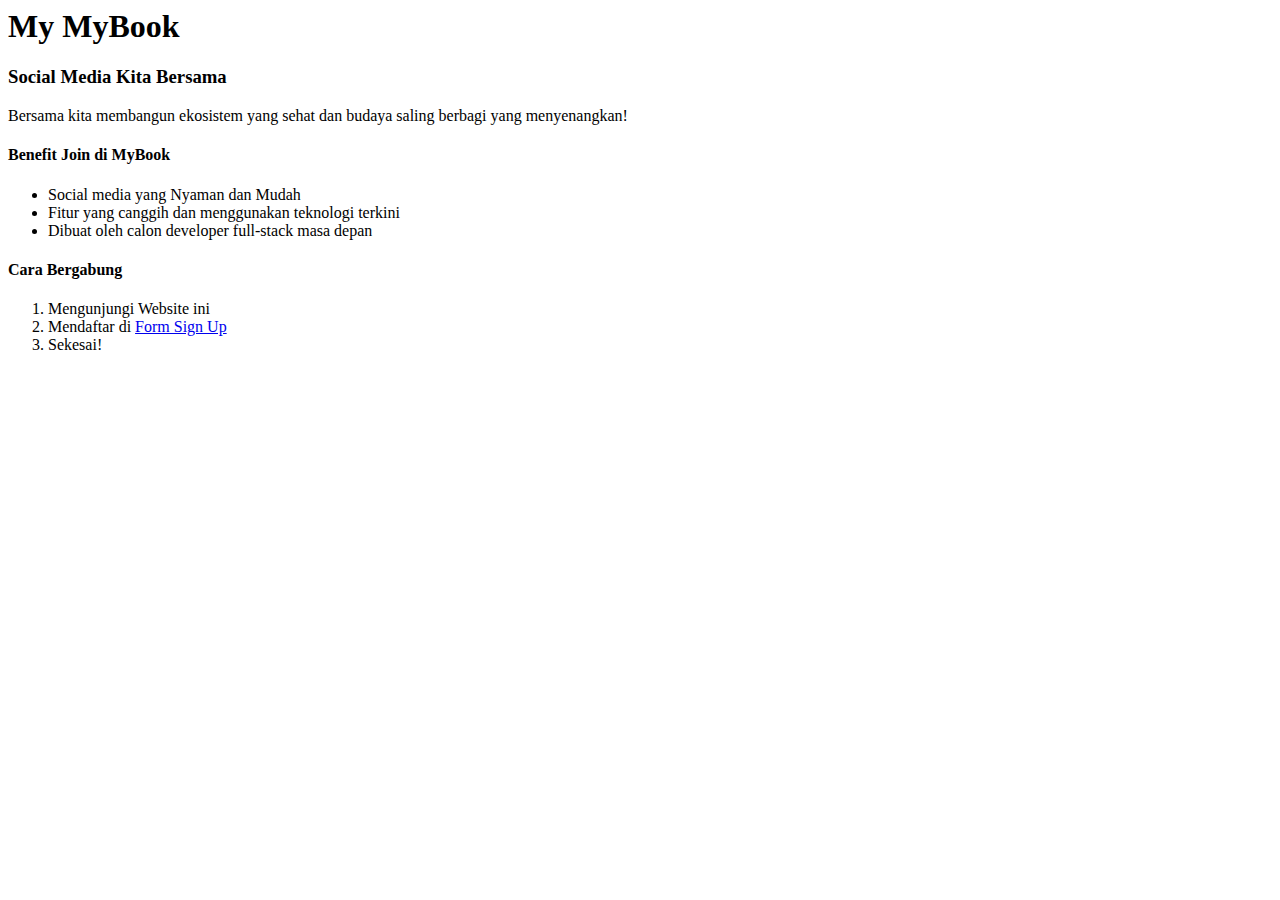
<file: 5_HTML/praktikum/index.html>
<html lang="en">
<head>
    <meta charset="UTF-8">
    <meta http-equiv="X-UA-Compatible" content="IE=edge">
    <meta name="viewport" content="width=device-width, initial-scale=1.0">
    <title>Tugas HTML</title>
</head>
<body>
<div>
    <h1>My MyBook</h1>  

    <h3>Social Media Kita Bersama</h3>
    <p>Bersama kita membangun ekosistem yang sehat dan budaya saling berbagi yang menyenangkan!</p>

    <h4>Benefit Join di MyBook</h4>
        <ul>
            <li>Social media yang Nyaman dan Mudah</li>
            <li>Fitur yang canggih dan menggunakan teknologi terkini</li>
            <li>Dibuat oleh calon developer full-stack masa depan</li>
        </ul>
    <h4>Cara Bergabung</h4>
        <ol>
            <li>Mengunjungi Website ini</li>
            <li>Mendaftar di <a href="form.html" target="_blank">Form Sign Up</a></li>
            <li>Sekesai!</li>
        </ol>
</div>
</body>
</html>
</file>
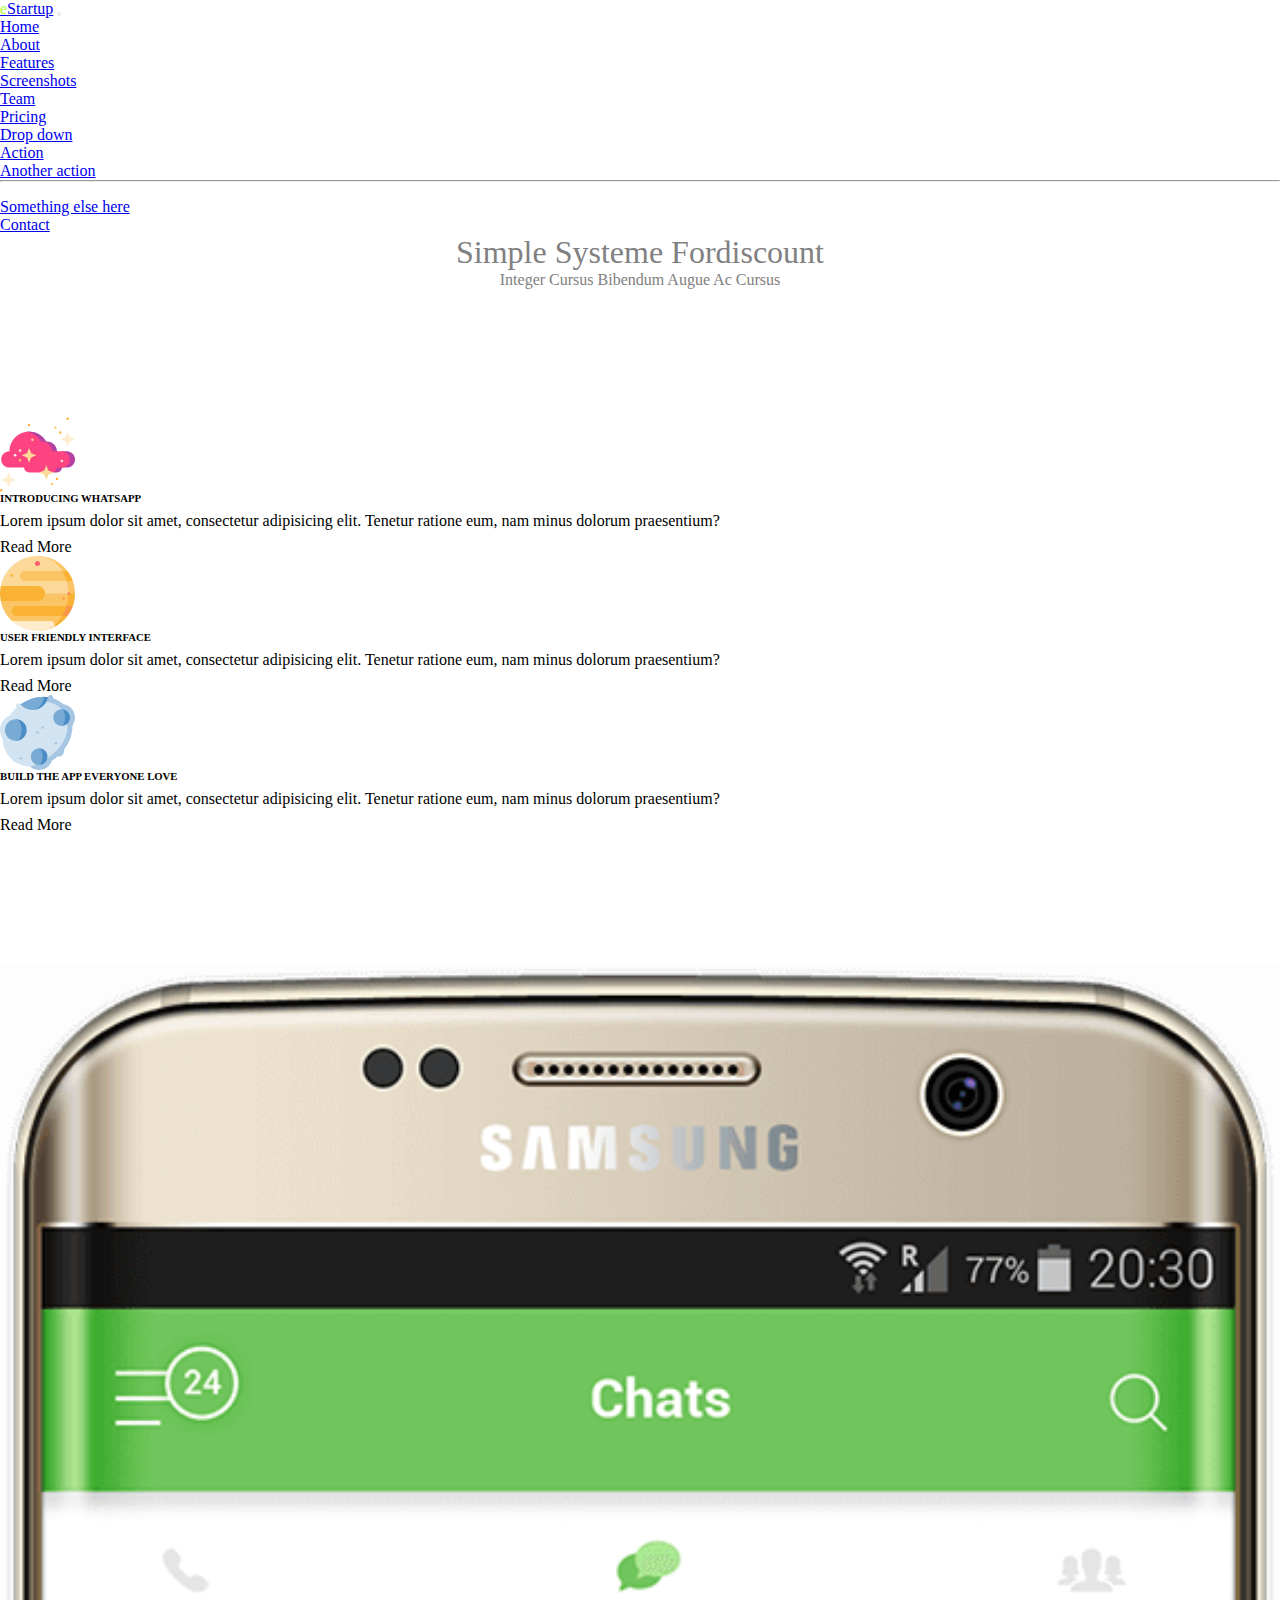
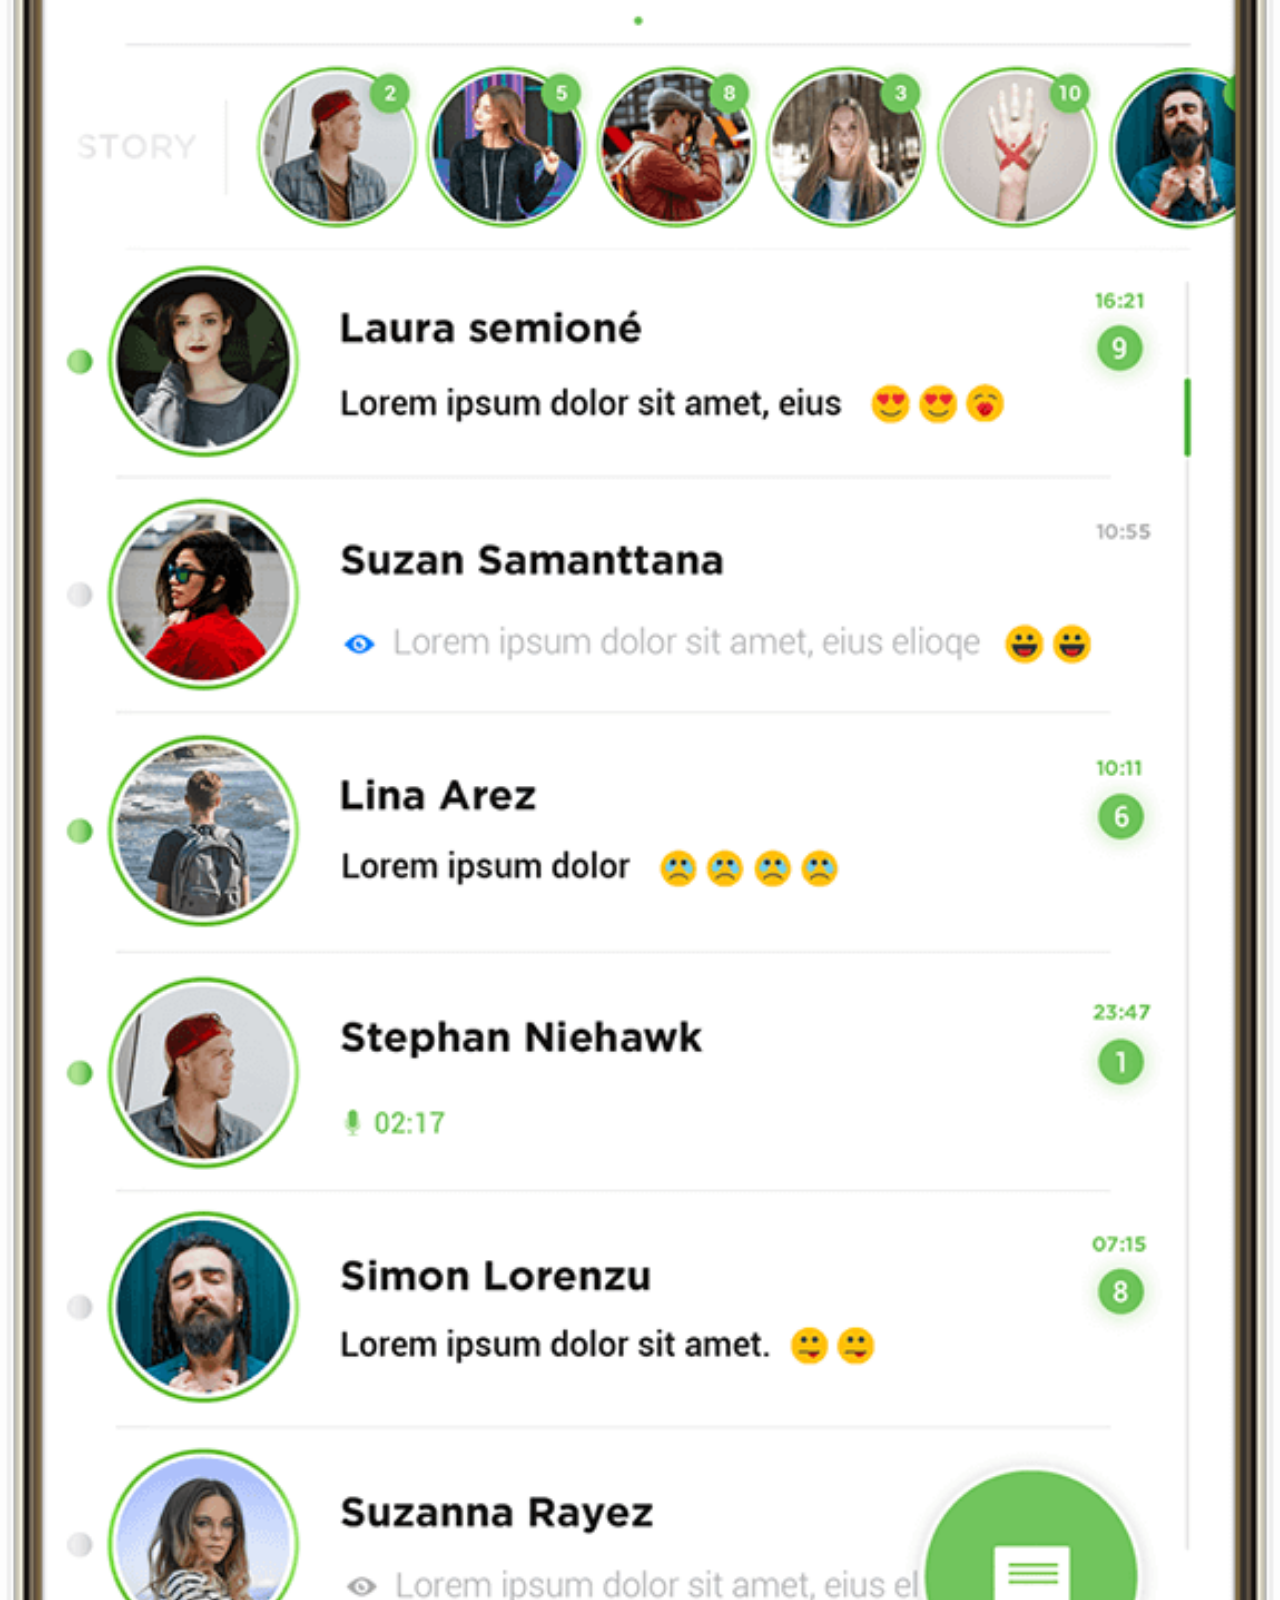
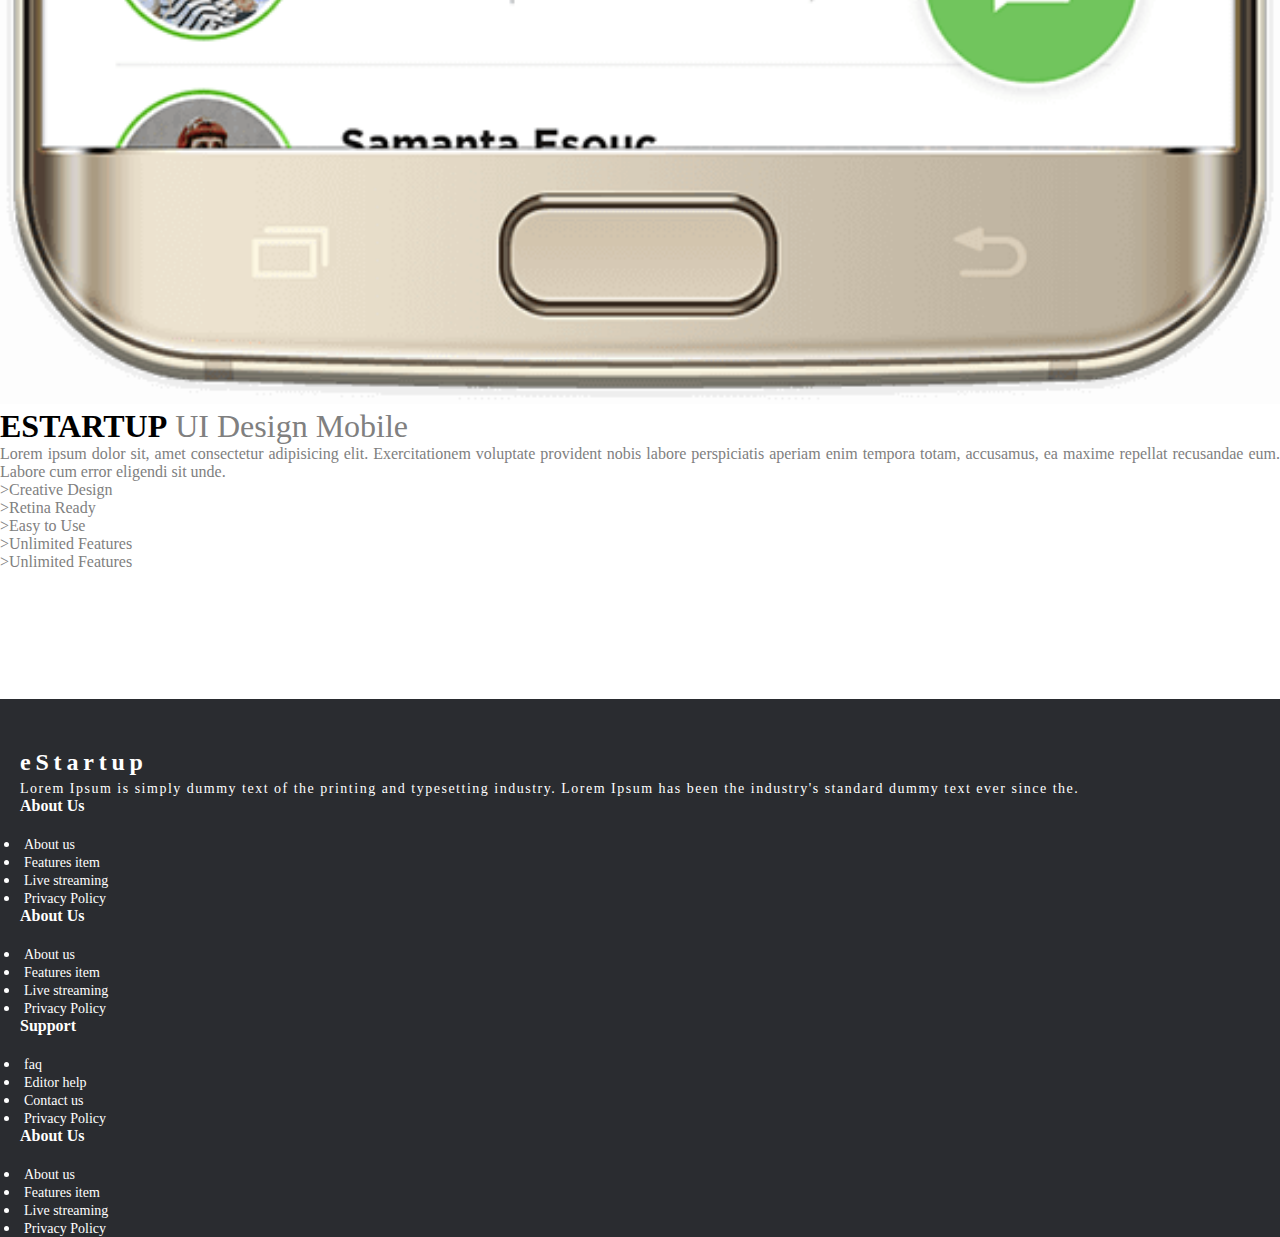
<file: 7_Bootstrap/praktikum/index.html>
<!doctype html>
<html lang="en">
  <head>
    <!-- Required meta tags -->
    <meta charset="utf-8">
    <meta name="viewport" content="width=device-width, initial-scale=1">

    <!--CSS-->
    <link rel="stylesheet" href="./assets/css/styles.css">

    <!-- Bootstrap CSS -->
    <link href="https://cdn.jsdelivr.net/npm/bootstrap@5.0.2/dist/css/bootstrap.min.css" rel="stylesheet" integrity="sha384-EVSTQN3/azprG1Anm3QDgpJLIm9Nao0Yz1ztcQTwFspd3yD65VohhpuuCOmLASjC" crossorigin="anonymous">

    <title>Bootstrap Alta</title>
  </head>
  <body>
    <nav class="navbar navbar-expand-lg navbar-light bg-light">
        <div class="container-fluid">
          <a class="navbar-brand" href="#"><span class="logo">e</span>Startup</a>
            <button class="navbar-toggler" type="button" data-bs-toggle="collapse" data-bs-target="#navbarNav" aria-controls="navbarNav" aria-expanded="false" aria-label="Toggle navigation">
                <span class="navbar-toggler-icon"></span>
            </button>
            <div class="collapse navbar-collapse" id="navbarNav">
              <ul class="navbar-nav ms-auto mb-2 mb-md-0">
                <li class="nav-item">
                  <a class="nav-link" aria-current="page" href="#">Home</a>
                </li>
                <li class="nav-item">
                  <a class="nav-link " aria-current="page" href="#">About</a>
                </li>
                <li class="nav-item">
                  <a class="nav-link " aria-current="page" href="#">Features</a>
                </li>
                <li class="nav-item">
                  <a class="nav-link " aria-current="page" href="#">Screenshots</a>
                </li>
                <li class="nav-item">
                  <a class="nav-link " aria-current="page" href="#">Team</a>
                </li>
                <li class="nav-item">
                  <a class="nav-link " aria-current="page" href="#">Pricing</a>
                </li>
                <li class="nav-item dropdown">
                  <a class="nav-link dropdown-toggle" href="#" id="navbarDropdown" role="button" data-bs-toggle="dropdown" aria-expanded="false">
                    Drop down
                  </a>
                  <ul class="dropdown-menu" aria-labelledby="navbarDropdown">
                    <li><a class="dropdown-item" href="#">Action</a></li>
                    <li><a class="dropdown-item" href="#">Another action</a></li>
                    <li><hr class="dropdown-divider"></li>
                    <li><a class="dropdown-item" href="#">Something else here</a></li>
                  </ul>
                </li>
                <li class="nav-item">
                  <a class="nav-link " aria-current="page" href="#">Contact</a>
                </li>
              </ul>
            </div>
        </div>
      </nav>
      <div class="container-fluid mb-5 pt-3 col-12 d-flex flex-column header_text">
        <h1 class="mb-3">Simple Systeme Fordiscount</h1>
        <p>Integer Cursus Bibendum Augue Ac Cursus</p>
      </div>

        <div class="container-fluid d-flex flex-column align-items-center flex-sm-row container_card">
            <div class="col-8 col-sm-4 d-flex flex-column align-items-center my-3 px-3 card1">
                <div class="image_container">
                    <img src="./assets/img/svg/cloud.svg" alt="cloud">
                </div>
                <h6>INTRODUCING WHATSAPP</h6>
                <p class="card_text">Lorem ipsum dolor sit amet, consectetur adipisicing elit. Tenetur ratione eum, nam minus dolorum praesentium?</p>
                <p class="read_more_text">Read More</p>
            </div>
            <div class="col-8 col-sm-4 d-flex flex-column align-items-center my-3 px-3 card1">
                <div class="image_container">
                    <img src="./assets/img/svg/planet.svg" alt="planet">
                </div>
                <h6>USER FRIENDLY INTERFACE</h6>
                <p class="card_text">Lorem ipsum dolor sit amet, consectetur adipisicing elit. Tenetur ratione eum, nam minus dolorum praesentium?</p>
                <p class="read_more_text">Read More</p>
            </div>
            <div class="col-8 col-sm-4 d-flex flex-column align-items-center my-3 px-3 card1">
                <div class="image_container">
                    <img src="./assets/img/svg/asteroid.svg" alt="asteroid">
                </div>
                <h6>BUILD THE APP EVERYONE LOVE</h6>
                <p class="card_text">Lorem ipsum dolor sit amet, consectetur adipisicing elit. Tenetur ratione eum, nam minus dolorum praesentium?</p>
                <p class="read_more_text">Read More</p>
            </div>
        </div>

        <div class="container-fluid d-flex flex-column justify-content-center align-items-center flex-md-row align-items-md-start body_container">
          <div class="col-8 col-sm-6 col-md-4 col-xl-3 px-3 phone_bg">
            <div class="m-auto image_container">
              <img src="./assets/img/about-img.png" alt="hp">
            </div>
          </div>
          <div class="col-10 col-md-8 col-lg-6 px-3 pt-5 body_text">
            <h1>ESTARTUP<span> UI Design Mobile</span></h1>
            <p>Lorem ipsum dolor sit, amet consectetur adipisicing elit. Exercitationem voluptate provident nobis labore perspiciatis aperiam enim tempora totam, accusamus, ea maxime repellat recusandae eum. Labore cum error eligendi sit unde.</p>
            <p>>Creative Design</p>
            <p>>Retina Ready</p>
            <p>>Easy to Use</p>
            <p>>Unlimited Features</p>
            <p>>Unlimited Features</p>
          </div>
        </div>  

<!-- main footer -->
    <footer>
        <div class="container footer-first">
            <div class="row">
              <div class="col-md-12 col-lg-4">
                  <div class="left-footer">
                       <h4><b>eStartup</b></h4>
                         <p>
                              Lorem Ipsum is simply dummy text of the printing and typesetting industry. 
                              Lorem Ipsum has been the industry's standard dummy text ever since the.
                          </p>
                  </div>
              </div>
              <div class="col-sm-6 col-md-3 col-lg-2">
                  <div class="footer-item">
                       <h4>About Us</h4>
                          <ul class="list-unstyled">
                              <li><a href="#">About us</a></li>
                              <li><a href="#">Features item</a></li>
                              <li><a href="#">Live streaming</a></li>
                              <li><a href="#">Privacy Policy</a></li>
                          </ul>
                   </div>
              </div>
              <div class="col-sm-6 col-md-3 col-lg-2">
                      <div class="footer-item">
                          <h4>About Us</h4>
                          <ul class="list-unstyled">
                              <li><a href="#">About us</a></li>
                              <li><a href="#">Features item</a></li>
                              <li><a href="#">Live streaming</a></li>
                              <li><a href="#">Privacy Policy</a></li>
                          </ul>
                      </div>
                </div>
                <div class="col-sm-6 col-md-3 col-lg-2">
                    <div class="footer-item">
                          <h4>Support</h4>
                          <ul class="list-unstyled">
                              <li><a href="#">faq</a></li>
                              <li><a href="#">Editor help</a></li>
                              <li><a href="#">Contact us</a></li>
                              <li><a href="#">Privacy Policy</a></li>
                          </ul>
                    </div>
                </div>
                  <div class="col-sm-6 col-md-3 col-lg-2">
                      <div class="footer-item">
                          <h4>About Us</h4>
                          <ul class="list-unstyled">
                              <li><a href="#">About us</a></li>
                              <li><a href="#">Features item</a></li>
                              <li><a href="#">Live streaming</a></li>
                              <li><a href="#">Privacy Policy</a></li>
                          </ul>
                      </div>
                  </div>
              </div>
          </div>
          </div>
      </footer>
  
    <!-- Optional JavaScript; choose one of the two! -->

    <!-- Option 1: Bootstrap Bundle with Popper -->
    <script src="https://cdn.jsdelivr.net/npm/bootstrap@5.0.2/dist/js/bootstrap.bundle.min.js" integrity="sha384-MrcW6ZMFYlzcLA8Nl+NtUVF0sA7MsXsP1UyJoMp4YLEuNSfAP+JcXn/tWtIaxVXM" crossorigin="anonymous"></script>

    <!-- Option 2: Separate Popper and Bootstrap JS -->
    <!--
    <script src="https://cdn.jsdelivr.net/npm/@popperjs/core@2.9.2/dist/umd/popper.min.js" integrity="sha384-IQsoLXl5PILFhosVNubq5LC7Qb9DXgDA9i+tQ8Zj3iwWAwPtgFTxbJ8NT4GN1R8p" crossorigin="anonymous"></script>
    <script src="https://cdn.jsdelivr.net/npm/bootstrap@5.0.2/dist/js/bootstrap.min.js" integrity="sha384-cVKIPhGWiC2Al4u+LWgxfKTRIcfu0JTxR+EQDz/bgldoEyl4H0zUF0QKbrJ0EcQF" crossorigin="anonymous"></script>
    -->
  </body>
</html>
</file>
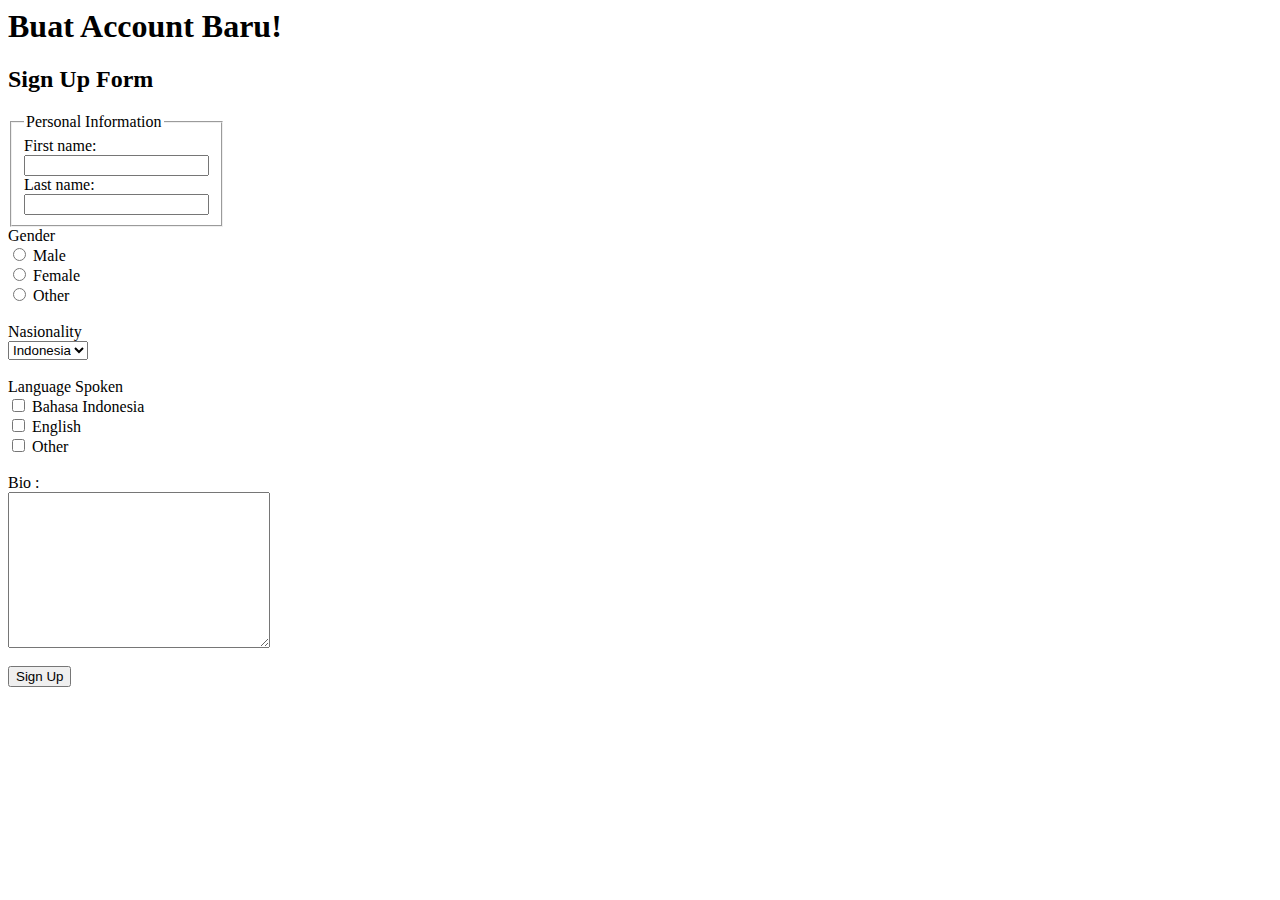
<file: 5_HTML/praktikum/form.html>
<html lang="en">
<head>
    <meta charset="UTF-8">
    <meta http-equiv="X-UA-Compatible" content="IE=edge">
    <meta name="viewport" content="width=device-width, initial-scale=1.0">
    <title>Form Sign Up MyBook</title>
</head>
<body>
    <div>
        <h1>Buat Account Baru!</h1>

        <h2>Sign Up Form</h2>
            <form action="welcome.html">
                <fieldset style="width: 20px;">
                    <legend>Personal Information</legend>
                    <label for="fname">First name:</label><br>
                    <input type="text" id="fname" name="fname"><br>
                    <label for="lname">Last name:</label><br>
                    <input type="text" id="lname" name="lname"><br>
                </fieldset>

                    <label for="gender">Gender</label><br>
                    <input type="radio" name="gender" id="male" value="Male">
                    <label for="male">Male</label><br>
                    <input type="radio" name="gender" id="female" value="Female">
                    <label for="female">Female</label><br>
                    <input type="radio" name="gender" id="Other" value="Other">
                    <label for="other">Other</label><br>

                    <br>
                    <label for="nasionality">Nasionality</label><br>
                    <select name="nasioanlity" id="nasioanlity">
                        <option value="Indonesia">Indonesia</option>
                        <option value="British">British</option>
                        <option value="American">American</option>
                    </select><br>
                    <br>
                    <label for="fav_lang">Language Spoken</label><br>
                        <input type="checkbox" name="indo" id="indo" value="Bahasa Indonesia">
                        <label for="indo">Bahasa Indonesia</label><br>
                        <input type="checkbox" name="eng" id="eng" value="English">
                        <label for="eng">English</label><br>
                        <input type="checkbox" name="other" id="other" value="other">
                        <label for="other">Other</label><br>
                    <br>
                    <label for="Bio">Bio :</label><br>
                        <textarea name="bio" id="bio" cols="30" rows="10">
                        </textarea><br>
                    <br>
                    <input type="submit" value="Sign Up">

            </form>
    </div>
    
</body>
</html>
</file>
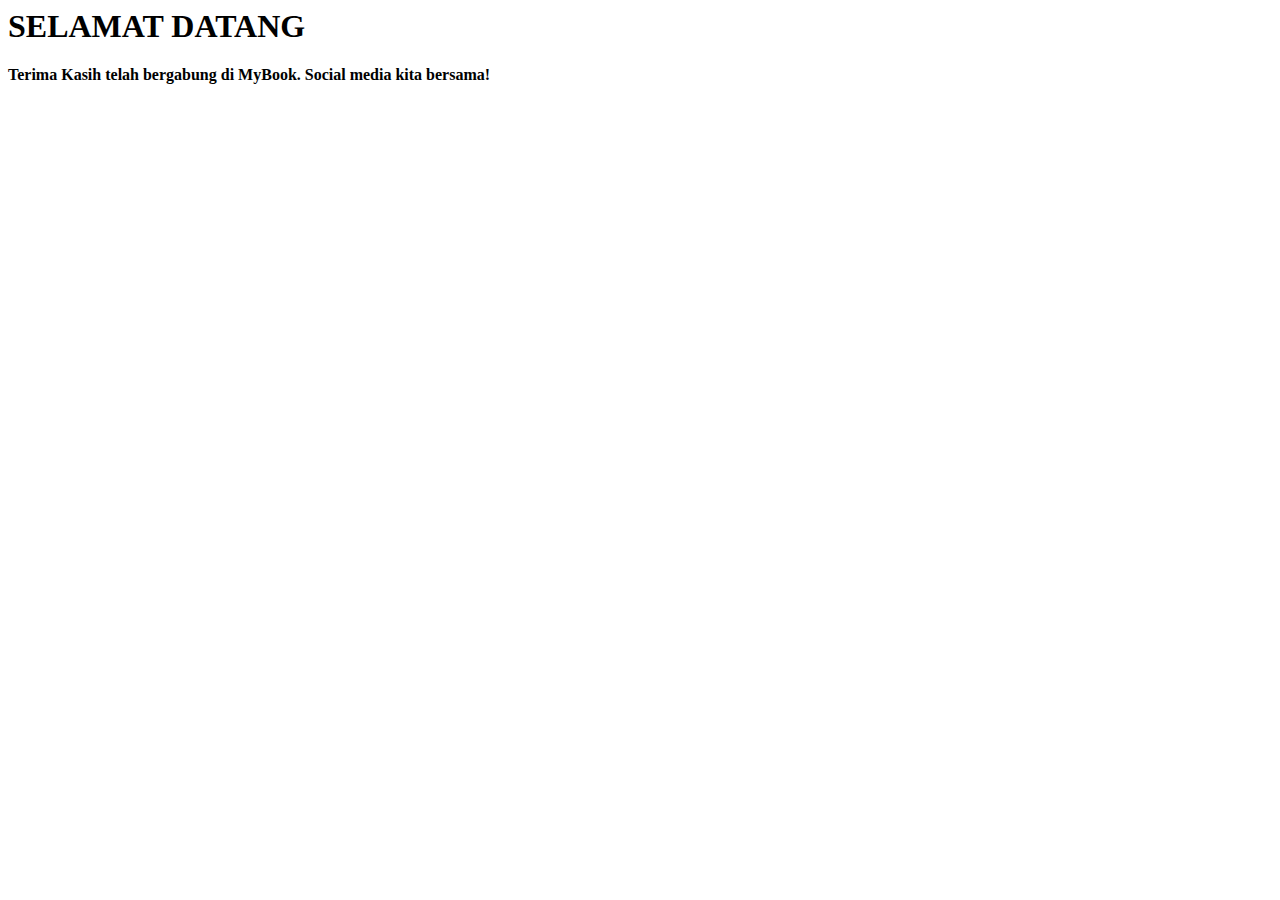
<file: 5_HTML/praktikum/welcome.html>
<html lang="en">
<head>
    <meta charset="UTF-8">
    <meta http-equiv="X-UA-Compatible" content="IE=edge">
    <meta name="viewport" content="width=device-width, initial-scale=1.0">
    <title>Welcome</title>
</head>
<body>
    <h1>SELAMAT DATANG</h1>
    <b>Terima Kasih telah bergabung di MyBook. Social media kita bersama!</b>
</body>
</html>
</file>
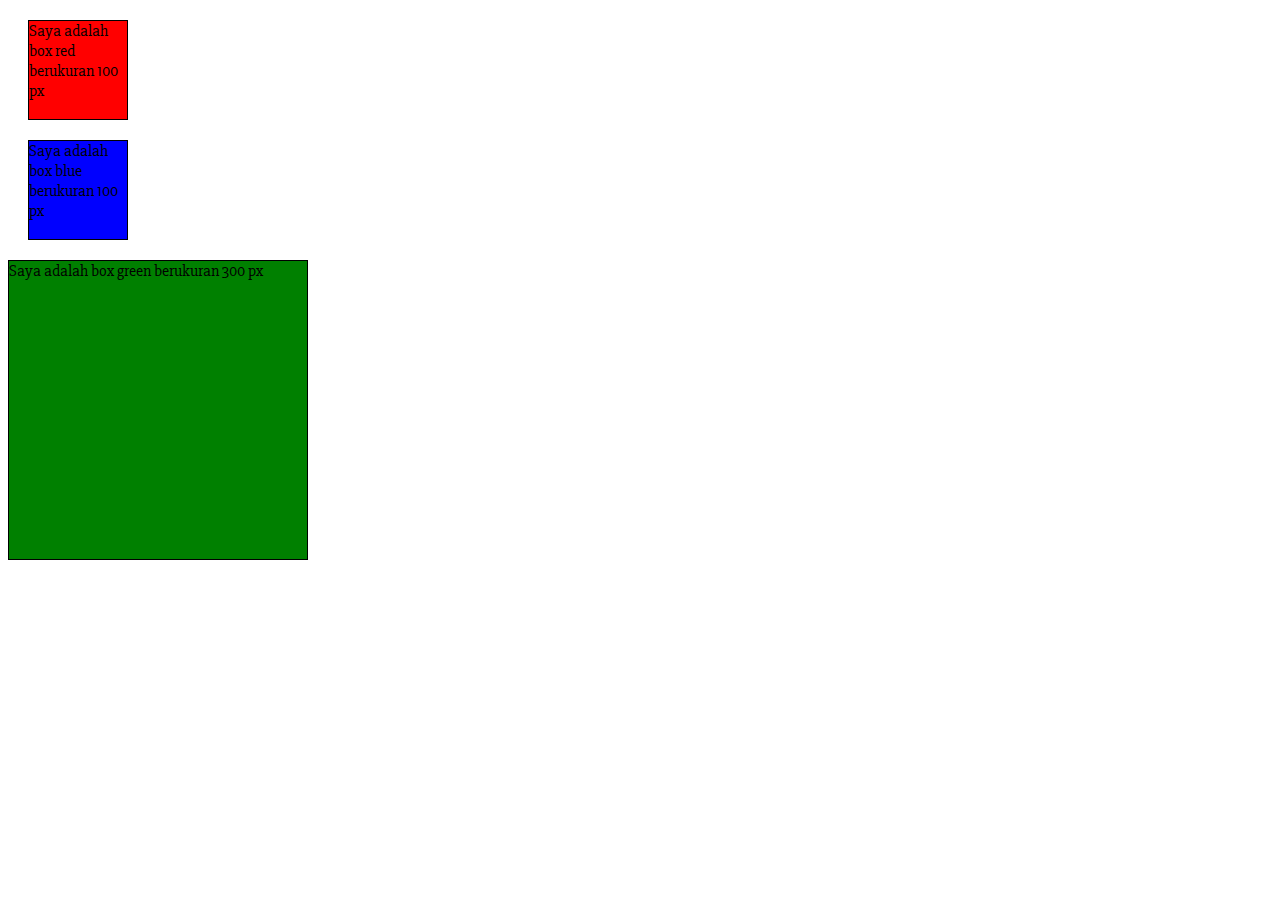
<file: 6_CSS/praktikum/file1.html>
<html>

<head>
  <link rel="preconnect" href="https://fonts.googleapis.com">
  <link rel="preconnect" href="https://fonts.gstatic.com" crossorigin>
  <link href="https://fonts.googleapis.com/css2?family=Slabo+27px&display=swap" rel="stylesheet">
  <link rel="stylesheet" href="./resources/css/style.css" type="text/css">
</head>

<body>
  <div class="red">Saya adalah box red berukuran 100 px</div>
  <div class="blue">Saya adalah box blue berukuran 100 px</div>
  <div class="green">Saya adalah box green berukuran 300 px </div>

</body>

</html>
</file>
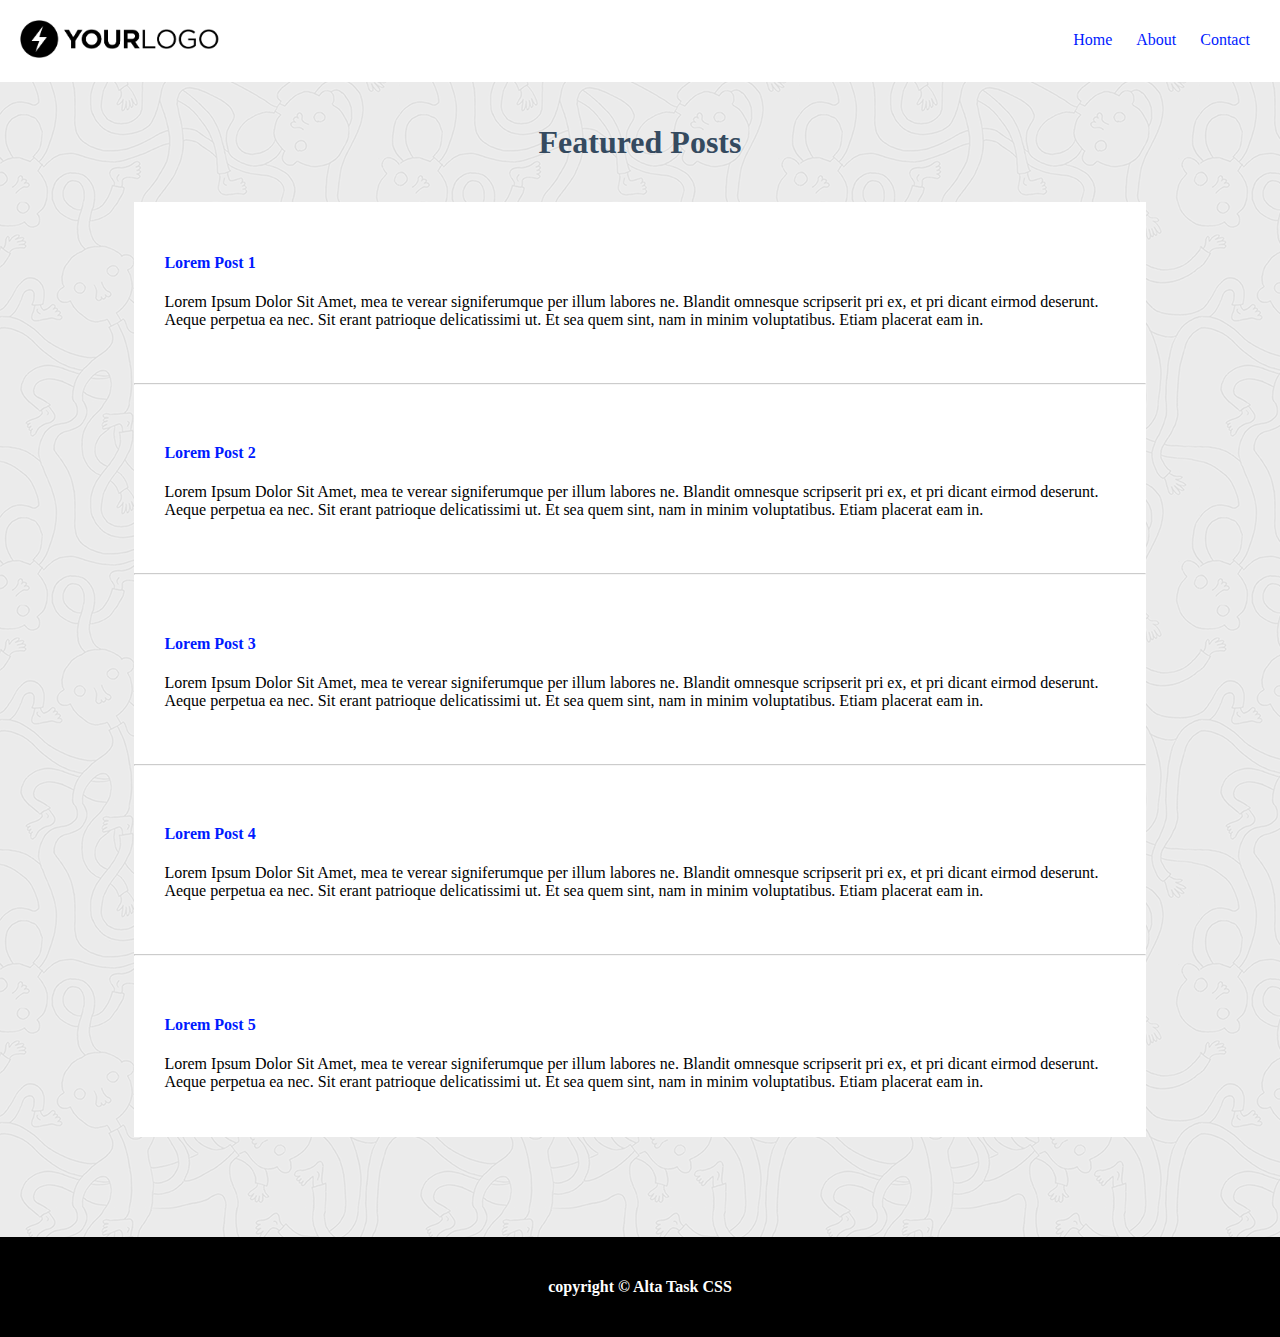
<file: 6_CSS/praktikum/file2.html>
<!DOCTYPE html>
<html lang="en">
<head>
    <meta charset="UTF-8">
    <meta http-equiv="X-UA-Compatible" content="IE=edge">
    <meta name="viewport" content="width=device-width, initial-scale=1.0">
    <link rel="stylesheet" href="./resources/css/style2.css">
    <title>Tugas 2 CSS</title>
</head>
<body>
    <header>
        <img src="./resources/img/sample-logo.png" alt="LOGO">
        <ul class="nav">
            <li><a href="#">Home</a></li>
            <li><a href="#">About</a></li>
            <li><a href="#">Contact</a></li>
        </ul>
    </header>
    <main>
        <h1>Featured Posts</h1>
        <section>
            <div class="post">
                <h4>Lorem Post 1</h4>
                <p>
                    Lorem Ipsum Dolor Sit Amet, mea te verear signiferumque per illum labores ne. 
                    Blandit omnesque scripserit pri ex, et pri dicant eirmod deserunt. Aeque perpetua ea nec. 
                    Sit erant patrioque delicatissimi ut. Et sea quem sint, nam in minim voluptatibus. Etiam placerat eam in.
                </p>
            </div>
            <hr>
            <div class="post">
                <h4>Lorem Post 2</h4>
                <p>
                    Lorem Ipsum Dolor Sit Amet, mea te verear signiferumque per illum labores ne. 
                    Blandit omnesque scripserit pri ex, et pri dicant eirmod deserunt. Aeque perpetua ea nec. 
                    Sit erant patrioque delicatissimi ut. Et sea quem sint, nam in minim voluptatibus. Etiam placerat eam in.
                </p>
            </div>
            <hr>
            <div class="post">
                <h4>Lorem Post 3</h4>
                <p>
                    Lorem Ipsum Dolor Sit Amet, mea te verear signiferumque per illum labores ne. 
                    Blandit omnesque scripserit pri ex, et pri dicant eirmod deserunt. Aeque perpetua ea nec. 
                    Sit erant patrioque delicatissimi ut. Et sea quem sint, nam in minim voluptatibus. Etiam placerat eam in.
                </p>
            </div>
            <hr>
            <div class="post">
                <h4>Lorem Post 4</h4>
                <p>
                    Lorem Ipsum Dolor Sit Amet, mea te verear signiferumque per illum labores ne. 
                    Blandit omnesque scripserit pri ex, et pri dicant eirmod deserunt. Aeque perpetua ea nec. 
                    Sit erant patrioque delicatissimi ut. Et sea quem sint, nam in minim voluptatibus. Etiam placerat eam in.
                </p>
            </div>
            <hr>
            <div class="post">
                <h4>Lorem Post 5</h4>
                <p>
                    Lorem Ipsum Dolor Sit Amet, mea te verear signiferumque per illum labores ne. 
                    Blandit omnesque scripserit pri ex, et pri dicant eirmod deserunt. Aeque perpetua ea nec. 
                    Sit erant patrioque delicatissimi ut. Et sea quem sint, nam in minim voluptatibus. Etiam placerat eam in.
                </p>
            </div>
        </section>
    </main>
    <footer>
        <p><b>copyright &copy; Alta Task CSS</b></p>
    </footer>
</body>
</html>
</file>
<file: 7_Bootstrap/praktikum/assets/css/styles.css>
.logo {
    color: greenyellow;
}
*{
    padding: 0;
    margin: 0;
}


/* content */
.header_text{
    margin-bottom: 8rem;
    text-align: center;
    color: gray;
}

.header_text h1{
    font-weight: lighter;
}

.cardd{
    row-gap: 1.5rem;
    text-align: center;
}

.container_card {
    margin-bottom: 8rem;
}
.card1 .image_container{
    height: 75px;
    width: 75px;
}
.card1 img{
    width: 100%;
    height: 100%;
}

.card1 .card_text{
    margin: 0.5rem 0rem;
}

.card1 .read_more_text:hover{
    color: gray;
    cursor: pointer;
}

.body_container{
    margin-bottom: 8rem;
}

.phone_bg img{
    width: 100%;
    height: 100%;
}

.body_text span , .body_text p{
    text-align: justify;
    font-weight: normal;
    color: gray;
}

.body_text span{
    font-weight: lighter;
}

footer {
    background: #2a2c30;
    padding-top: 50px;
  }
  
  footer .footer-first {
    color: white;
    padding: 0 20px;
  }
  
  footer .left-footer h4 {
    font-size: 24px;
    letter-spacing: 0.2em;
    padding-bottom: 5px;
  }
  
  footer .left-footer p {
    color: white;
    font-size: 14px;
    letter-spacing: 1.5px;
  }
  
  footer .footer-item h4 {
    padding-bottom: 20px;
  }
  
  footer .footer-item ul li a {
    color: white;
    font-size: 14px;
    padding-left: 4px;
    text-decoration: none;
  }
</file>
<file: 6_CSS/praktikum/resources/css/style.css>
* {
    font-family: 'Slabo 27px', serif;
}
.red {
    width: 100px;
    height: 100px;
    border: 1px solid;
    margin: 20px;
    background-color: red;
    box-sizing: border-box;
}
.blue {
    width: 100px;
    height: 100px;
    margin: 20px;
    border: 1px solid;
    background-color: blue;
    box-sizing: border-box;
}
.green {
    width: 300px;
    height: 300px;
    border: 1px solid;
    margin: 0;
    background-color: green;
    box-sizing: border-box;
}
</file>
<file: 6_CSS/praktikum/resources/css/style2.css>
body {
    background: url('../img/sample-pattern.png');
    margin: 0;
}

header {
    background-color: white;
    padding: 20px;
}

header img {
    width: 200px;
}

.nav {
    list-style-type: none;
    float: right;
    margin: 0;
    margin-top: 11px;
    padding: 0;
}

.nav li {
    display: inline-block;
    padding: 0 10px;
}

.nav a {
    text-decoration: none;
    color: rgb(0, 26, 255);
}

main h1 {
    text-align: center;
    color: rgb(53, 74, 95);
    padding: 20px;
}

main section {
    width: 79%;
    max-width: 1060px;
    background-color: white;
    margin: 0 auto;
}

main h4 {
    color: rgb(0, 26, 255);;
}

main .post {
    padding: 30px;
}

main hr {
    opacity: 50%;
}

footer {
    background-color: black;
    color: white;
    text-align: center;
    padding: 25px;
    margin-top: 100px;
}
</file>
